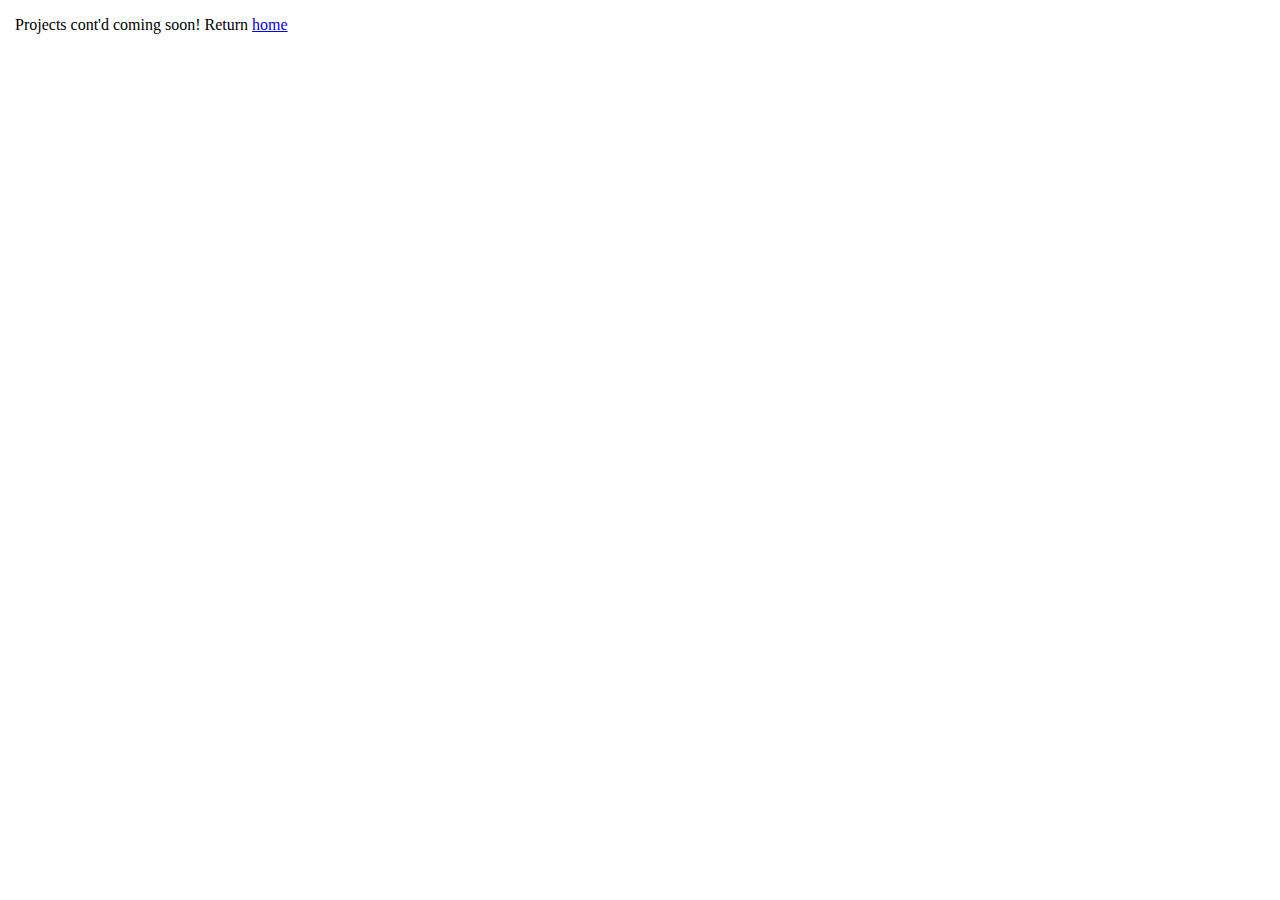
<file: projectscontd.html>
<!DOCTYPE html>
<html lang="en">
<head>
    <link rel="stylesheet" href="styles.css">
    <meta charset="UTF-8">
    <meta name="viewport" content="width=device-width, initial-scale=1.0">
    <title>Projects Cont'd • Frances Tarbell </title>
</head>
<body>

    <p> Projects cont'd coming soon! Return <a href="#index">home</a> </p>
    
</body>
</html>
</file>
<file: styles.css>
/* Main */
/* Organize by page/section? */
html {

    font-family: ;

}

body{

    margin: 15px;
    

}

header {

    height: 50px;
    margin: 0;
    align-items: center;
    background-color:;
    display: flex;
    justify-content: space-between;
    padding: 0;


}

header nav ul {

    display: flex;
    justify-content:end;
    font-family:;
    list-style-type: none;
    align-items: center;
    text-align: center;
    gap: 1rem;
    padding: 0 1rem;

/* a:link {
Color:;
}
a:hover {
 Font-size:px;
 */

}

header h1 {
    margin: 0;

}

li {
    cursor: pointer;
}

footer {

    display:flex;
    justify-content: space-around;
    text-align: center;
    padding-top: 2rem;
    padding-bottom: 1rem

}

img {
    max-width: 100%;

}

/* Classes */

.home {

    background-image: url();
   background-size: cover;
   background-position: top;
   background-repeat: no-repeat;
   background-attachment: fixed;
   height: 70vh;
   text-align:center;
   display: flex;
   align-items:center;
   justify-content: center;

}


.footerhome {



}


.featproj {
    
    display: grid;
    grid-template-columns: 1fr 1fr;
    gap: 2rem;
    max-width:80%;
    margin:auto;



}

.cardproj {

/* a:link {
Color:;
}
a:hover {
 Font-size:px;
 */

}

.about {

    display:flex;
    justify-content: center;
    align-items: center;
    padding-left:19vw;


}

.aboutbar {
    display: flex;
    justify-content: space-between;
    align-items: center;
    padding-right:3rem;

}

.aboutbar img {
    width: 10%;
    margin-left: 3rem;
    border-radius: 50%;
    
}




/*Ids */

#cv {
   
    background: ;
    color:;
    font-family:;
    padding: 1rem;
    /* a:link {
Color:;
}
a:hover {
 Font-size:px;
 */

}

#more {

     /* a:link {
Color:;
}
a:hover {
 Font-size:px;
 */

}



/* @media all */

@media all and (max-width: 800px) {


}

@media all and (max-width: 600px) {

}

@media all and (max-width: 460px) {


}
</file>
